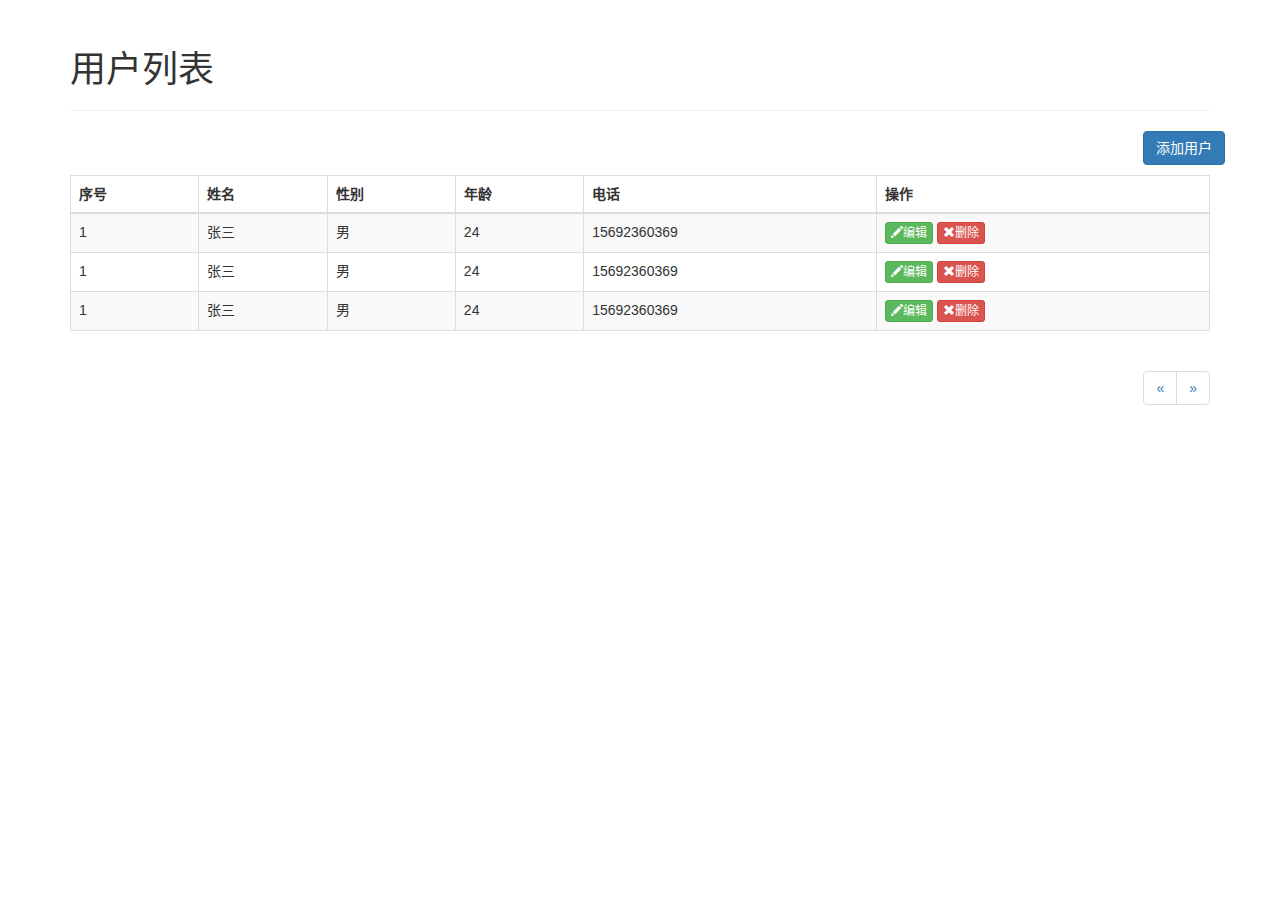
<file: userlist.html>
<!DOCTYPE html>
<html lang="zh-CN">
  <head>
    <meta charset="utf-8">
    <meta http-equiv="X-UA-Compatible" content="IE=edge">
    <meta name="viewport" content="width=device-width, initial-scale=1">
    <!-- 上述3个meta标签*必须*放在最前面，任何其他内容都*必须*跟随其后！ -->
    <title>Bootstrap 101 Template</title>

    <!-- Bootstrap -->
    <link href="https://cdn.jsdelivr.net/npm/bootstrap@3.3.7/dist/css/bootstrap.min.css" rel="stylesheet">

    <style>
        .page-head{
            margin-top: 50px;
        }
        .table{
            margin-top: 10px;
        }
        .table thead{
            font-weight: 600;
        }
        /* .pagination{
            float: right;
        } */
    </style>
</head>
<body>
    <div class="container">
        <div class="page-head">
            <h1>用户列表</h1>
            <hr>
        </div>
        <div class="row">
            <button type="button" class="btn btn-primary pull-right" data-toggle="modal" data-target="#addUser">添加用户</button>
        </div>
        <div>
            <table class="table table-hover table-bordered table-striped">
                <thead>
                    <tr>
                        <td>序号</td>
                        <td>姓名</td>
                        <td>性别</td>
                        <td>年龄</td>
                        <td>电话</td>
                        <td>操作</td>
                    </tr>
                </thead>
                <tbody class="">
                    <tr>
                        <td>1</td>
                        <td>张三</td>
                        <td>男</td>
                        <td>24</td>
                        <td>15692360369</td>
                        <td>
                            <button class="btn btn-success btn-xs">
                                <span class="glyphicon glyphicon-pencil"></span>编辑
                            </button>
                            <button class="btn btn-danger btn-xs">
                                <span class="glyphicon glyphicon-remove"></span>删除
                            </button>                           
                        </td>
                    </tr>
                    <tr>
                        <td>1</td>
                        <td>张三</td>
                        <td>男</td>
                        <td>24</td>
                        <td>15692360369</td>
                        <td>
                            <button class="btn btn-success btn-xs">
                                <span class="glyphicon glyphicon-pencil"></span>编辑
                            </button>
                            <button class="btn btn-danger btn-xs">
                                <span class="glyphicon glyphicon-remove"></span>删除
                            </button>                           
                        </td>
                    </tr>
                    <tr>
                        <td>1</td>
                        <td>张三</td>
                        <td>男</td>
                        <td>24</td>
                        <td>15692360369</td>
                        <td>
                            <button class="btn btn-success btn-xs">
                                <span class="glyphicon glyphicon-pencil"></span>编辑
                            </button>
                            <button class="btn btn-danger btn-xs">
                                <span class="glyphicon glyphicon-remove"></span>删除
                            </button>                           
                        </td>
                    </tr>
                </tbody>
            </table>
            <nav aria-label="Page navigation">
                <ul class="pagination navbar-right">
                  <li class="prev">
                    <a href="#" aria-label="Previous">
                      <span aria-hidden="true">&laquo;</span>
                    </a>
                  </li>

                  <li class="next">
                    <a href="#" aria-label="Next">
                      <span aria-hidden="true">&raquo;</span>
                    </a>
                  </li>
                </ul>
              </nav>
        </div>
    </div>
    <!-- 模态框 -->
    <div class="modal fade" id="exampleModal" tabindex="-1" role="dialog" aria-labelledby="exampleModalLabel">
        <div class="modal-dialog" role="document">
          <div class="modal-content">
            <div class="modal-header">
              <button type="button" class="close" data-dismiss="modal" aria-label="Close"><span aria-hidden="true">&times;</span></button>
              <h4 class="modal-title" id="exampleModalLabel">用户信息</h4>
            </div>
            <div class="modal-body">
              <form>
                <div class="form-group">
                  <label for="recipient-name" class="control-label">姓名:</label>
                  <input type="text" class="form-control name" id="recipient-name">
                </div>
                <div class="form-group">
                    <label for="recipient-name" class="control-label">性别:</label>
                    <input type="text" class="form-control sex" id="recipient-name">
                </div>
                <div class="form-group">
                    <label for="recipient-name" class="control-label">年龄:</label>
                    <input type="text" class="form-control age" id="recipient-name">
                </div>
                <div class="form-group">
                    <label for="recipient-name" class="control-label">电话:</label>
                    <input type="text" class="form-control phone" id="recipient-name">
                </div>
              </form>
            </div>
            <div class="modal-footer">
              <button type="button" class="btn btn-default" data-dismiss="modal">Close</button>
              <button type="button" class="btn btn-primary submit">提交</button>
            </div>
          </div>
        </div>
    </div>

    <!-- 模态框二 -->
    <div class="modal fade" id="addUser" tabindex="-1" role="dialog" aria-labelledby="addUserLabel">
        <div class="modal-dialog" role="document">
          <div class="modal-content">
            <div class="modal-header">
              <button type="button" class="close" data-dismiss="modal" aria-label="Close"><span aria-hidden="true">&times;</span></button>
              <h4 class="modal-title" id="addUserLabel">添加用户</h4>
            </div>
            <div class="modal-body">
              <form>
                <div class="form-group">
                  <label for="recipient-name" class="control-label">姓名:</label>
                  <input type="text" class="form-control addName" id="recipient-name">
                </div>
                <div class="form-group">
                    <label for="recipient-name" class="control-label">性别:</label>
                    <input type="text" class="form-control addSex" id="recipient-name">
                </div>
                <div class="form-group">
                    <label for="recipient-name" class="control-label">年龄:</label>
                    <input type="text" class="form-control addAge" id="recipient-name">
                </div>
                <div class="form-group">
                    <label for="recipient-name" class="control-label">电话:</label>
                    <input type="text" class="form-control addPhone" id="recipient-name">
                </div>
              </form>
            </div>
            <div class="modal-footer">
              <button type="button" class="btn btn-default" data-dismiss="modal">Close</button>
              <button type="button" class="btn btn-primary addIn">添加</button>
            </div>
          </div>
        </div>
    </div>



    <!-- jQuery (Bootstrap 的所有 JavaScript 插件都依赖 jQuery，所以必须放在前边) -->
    <script src="https://cdn.jsdelivr.net/npm/jquery@1.12.4/dist/jquery.min.js"></script>
    <!-- 加载 Bootstrap 的所有 JavaScript 插件。你也可以根据需要只加载单个插件。 -->
    <script src="https://cdn.jsdelivr.net/npm/bootstrap@3.3.7/dist/js/bootstrap.min.js"></script>
    <script src="./userlist.js"></script>
</body>
</html>
</file>
